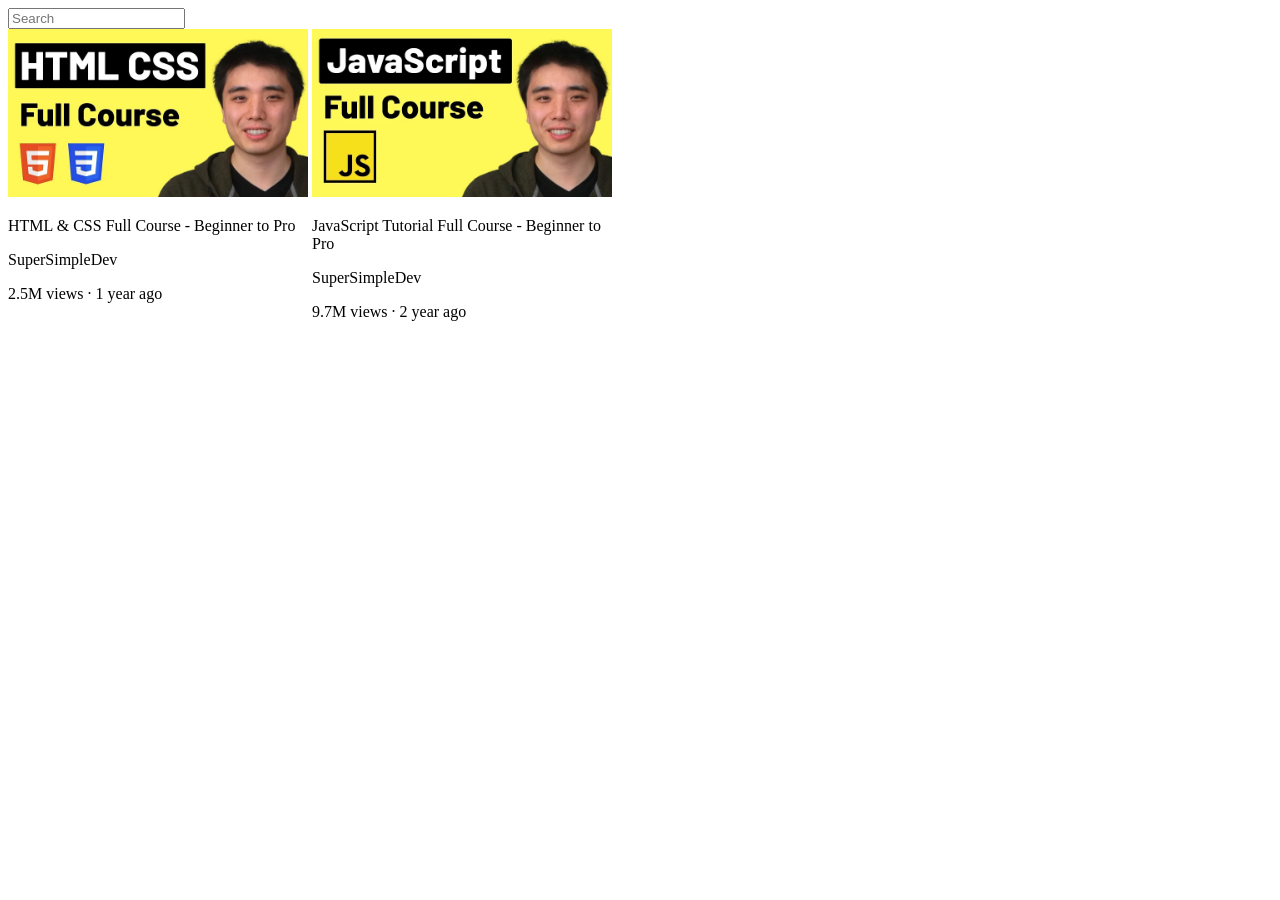
<file: youtube.html>
<!DOCTYPE html>
<html lang="en">

<head>
    <title>Youtube</title>
    <style>
        .thumbnails {
            width: 300px;
            /* height: 300px;
            object-fit:contain;
            object-position:top;
            border: 1px solid red; */
            /* vertical-align: top; */

        }
        .search {
            display: block;
        }
        .video-preview {
            display: inline-block;
            vertical-align:top;
            width: 300px;
        }
    </style>
</head>

<body>
    <input class="search" type="text" placeholder="Search">
    <div class="video-preview">
        <img class="thumbnails" src="thumbnails/supersimpledev.webp" alt="">
        <p>HTML & CSS Full Course - Beginner to Pro
        </p>
        <p>SuperSimpleDev</p>
        <p>2.5M views &middot; 1 year ago</p>
    </div>
    <div class="video-preview">
        <img class="thumbnails" src="thumbnails/js.webp" alt="">
        <p>
            JavaScript Tutorial Full Course - Beginner to Pro
        </p>
        <p>SuperSimpleDev</p>
        <p>9.7M views &middot; 2 year ago</p>
    </div>
</body>

</html>
</file>
